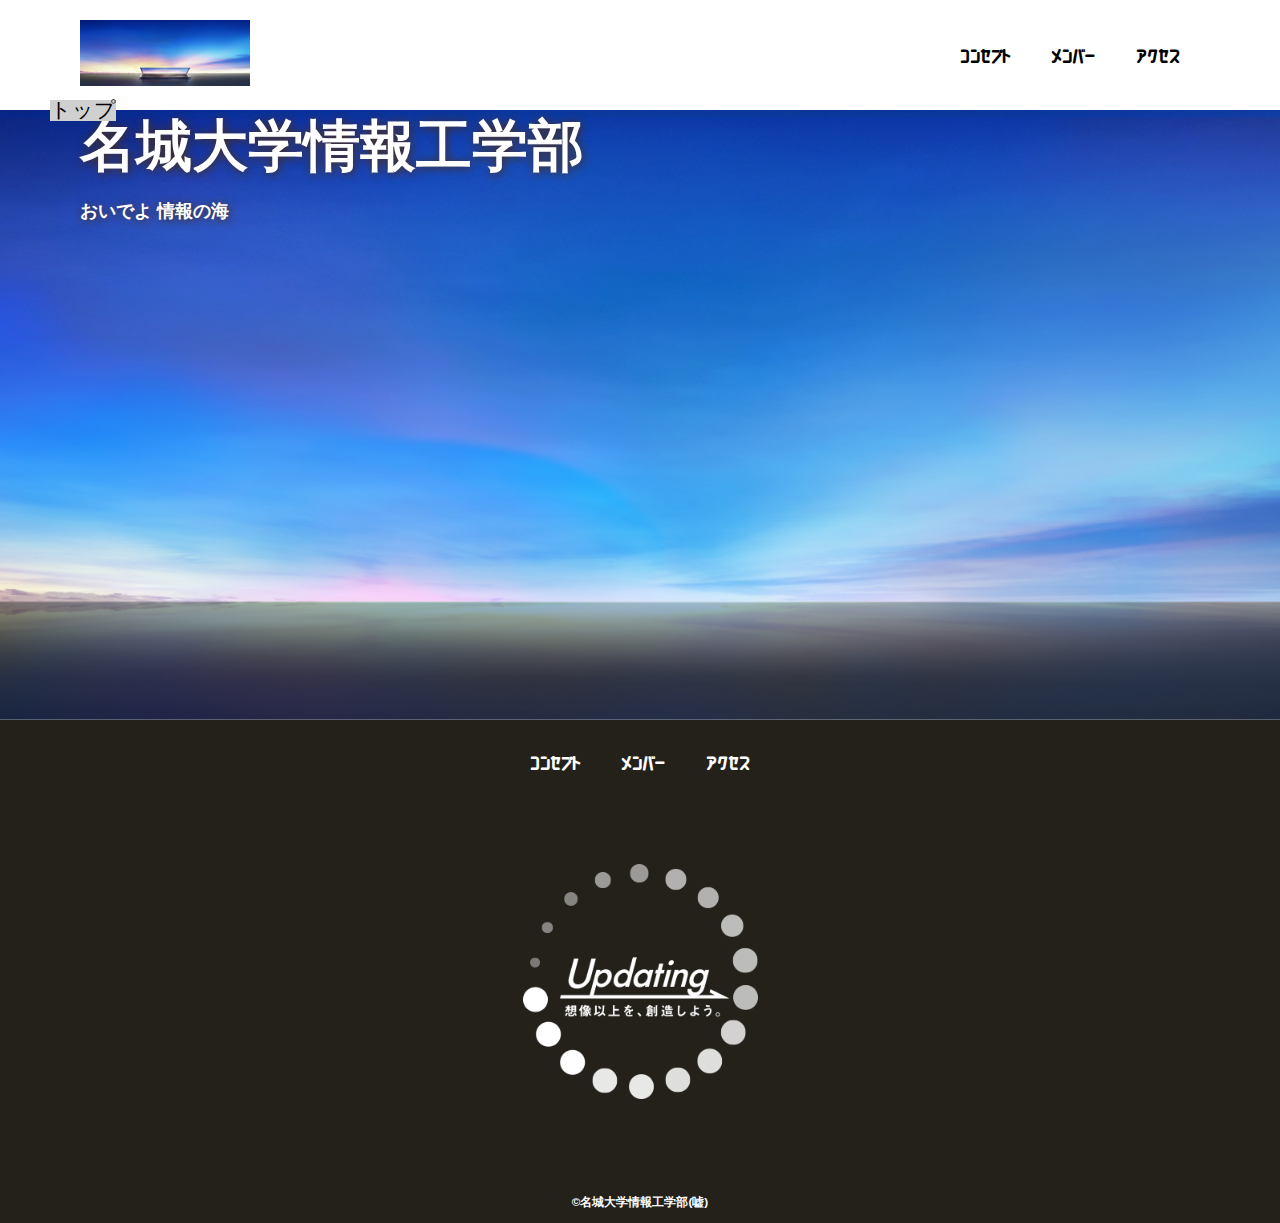
<file: index.html>
<!DOCTYPE html>
<html>

    <head>
        <meta charset="UTF-8">
        <title>名城大学情報工学部非公式webサイト</title>
        <meta name="description" content="名城大学情報工学部非公式webサイト">
        <meta name="viewport" content="width=device-width">
        <script src="https://ajax.googleapis.com/ajax/libs/jquery/1.11.0/jquery.min.js"></script>
        <script src="js/script.js"></script>
        <link href="css/index.css" rel="stylesheet">
        <link rel="preconnect" href="https://fonts.googleapis.com">
        <link rel="preconnect" href="https://fonts.gstatic.com" crossorigin>
        <link href="https://fonts.googleapis.com/css2?family=Monomaniac+One&display=swap" rel="stylesheet">
    </head>
    <body>
        <header class="header">
            <div class="header-inner">
                <a class="header-logo" href="index.html">
                    <img src="images/common/logo.png" alt="ロゴ">
                </a>
                <button class="toggle-menu-button"></button>
                <div class="header-site-menu">
                    <nav class="site-menu">
                        <ul>
                            <li><a href="concept.html">コンセプト</a></li>
                            <li><a href="members.html">メンバー</a></li>
                            <li><a href="access.html">アクセス</a></li>
                        </ul>
                    </nav>
                </div>
            </div>
        </header>
        <main class="main">
            <nav class="floating">
                <ul>
                    <li><a href="#">トップ</a></li>
                </ul>
            </nav>
            <div class="first-view">
                <div class="first-view-text">
                    <h1>名城大学情報工学部</h1>
                    <p>おいでよ 情報の海</p>
                </div>
            </div>
        </main>
        <footer class="footer">
            <nav class="site-menu">
                <ul>
                    <li><a href="concept.html">コンセプト</a></li>
                    <li><a href="members.html">メンバー</a></li>
                    <li><a href="access.html">アクセス</a></li>
                </ul>
            </nav>
            <a class="footer-logo" href="index.html">
                <img src="images/common/logo_footer.png" alt="ロゴ">
            </a>
            <p class="copyright"><small>&copy;名城大学情報工学部(嘘)</small></p>
        </footer>
    </body>
</html>
</file>
<file: css/index.css>
@charset "utf-8";

nav.floating {
    position: absolute;
    top: 100px;
    left: 50px;
    background-color: #d0d0d0;
}

.first-view {

    height: calc(100vh – 110px);
    
    background-image: url(../images/index/bg_main.jpg);
    background-repeat: no-repeat;
    background-position: center center;
    background-size: cover;
    display: flex;
    align-items: center;
    }
    
.first-view-text {
    width: 100%;
    max-width: 1200px;
    margin-left: auto;
    margin-right: auto;
    padding-left: 40px;
    padding-bottom: 500px;
    color: #ffffff;
    font-weight: bold;
    text-shadow: 1px 1px 10px #4b2c14;
}

.first-view-text h1 {
    font-family: 'Montserrat', sans-serif;
    font-size: 56px;
    line-height: 72px;
}

.first-view-text p {
    font-size: 18px;
    margin-top: 20px;
}

.lead {
    max-width: 1200px;
    margin: 60px auto;
}

*,
::before,
::after {
    padding: 0;
    margin: 0;
    box-sizing: border-box;
}

ul, ol {
    list-style: none;
}

a {
    color: inherit;
    text-decoration: none;
}

body {
    font-family: sans-serif;
    font-size: 16pt;
    color: #000000;
    line-height: 1;
    background-color: #ffffff;
}

img {
    max-width: 100%;
}

.header-inner {
    max-width: 1200px;
    height: 110px;
    margin-left: auto;
    margin-right: auto;
    padding-left: 40px;
    padding-right: 40px;
    display: flex;
    justify-content: space-between;
    align-items: center;
}

.toggle-menu-button {
    display: none;
}

.header-logo {
    display: block;
    width: 170px;
}

.site-menu ul {
    display: flex;
}

.site-menu ul li {
    margin-left: 20px;
    margin-right: 20px;
}

.site-menu ul li a {
    font-family: 'Monomaniac One', sans-serif;
}

@media (max-width: 800px){
    .site-menu ul {
        display:block;
        text-align: center;
    }

    .site-menu li {
        margin-top: 20px;
    }

    .header {
        position: fixed;
        top: 0;
        left: 0;
        right: 0;

        background-color: #ffffff;
        height: 50px;
        z-index: 10;
        box-shadow: 0 3px 6px rgba(0, 0, 0, 1);
    }

    .header-inner {
        padding-left: 20px;
        padding-right: 20px;
        height: 100%;
    }

    .header-logo {
        width: 100px;
    }

    .header-site-menu {
        position: absolute;
        top: 100%;
        left: 0;
        right: 0;
        color: #ffffff;
        background-color: #736e62;
        padding-top: 30px;
        padding-bottom: 50px;
        display: none;
    }

    .header-site-menu.is-show {
        display: block;
    }

    .main {
        padding-top: 50px;
    }

    .footer-logo {
        margin-top: 60px;
    }

    .copyright {
        margin-top: 50px;
    }

    .toggle-menu-button {
        display: block;
        width: 44px;
        height: 34px;
        background-image: url(../images/common/icon-menu.png);
        background-size: 50%;
        background-position: center;
        background-repeat: no-repeat;
        background-color: transparent;
        border: none;
        border-radius: 0;
        outline: none;
    }
}

.footer {
    color: #ffffff;
    background-color: #24211b;
    padding-top: 30px;
    padding-bottom: 15px;
    display: flex;
    flex-direction: column;
    align-items: center;
}

.footer-logo {
    display: block;
    width: 235px;
    margin-top: 90px;
}

.copyright {
    font-size: 14px;
    font-weight: bold;
    margin-top: 90px;
}
</file>
